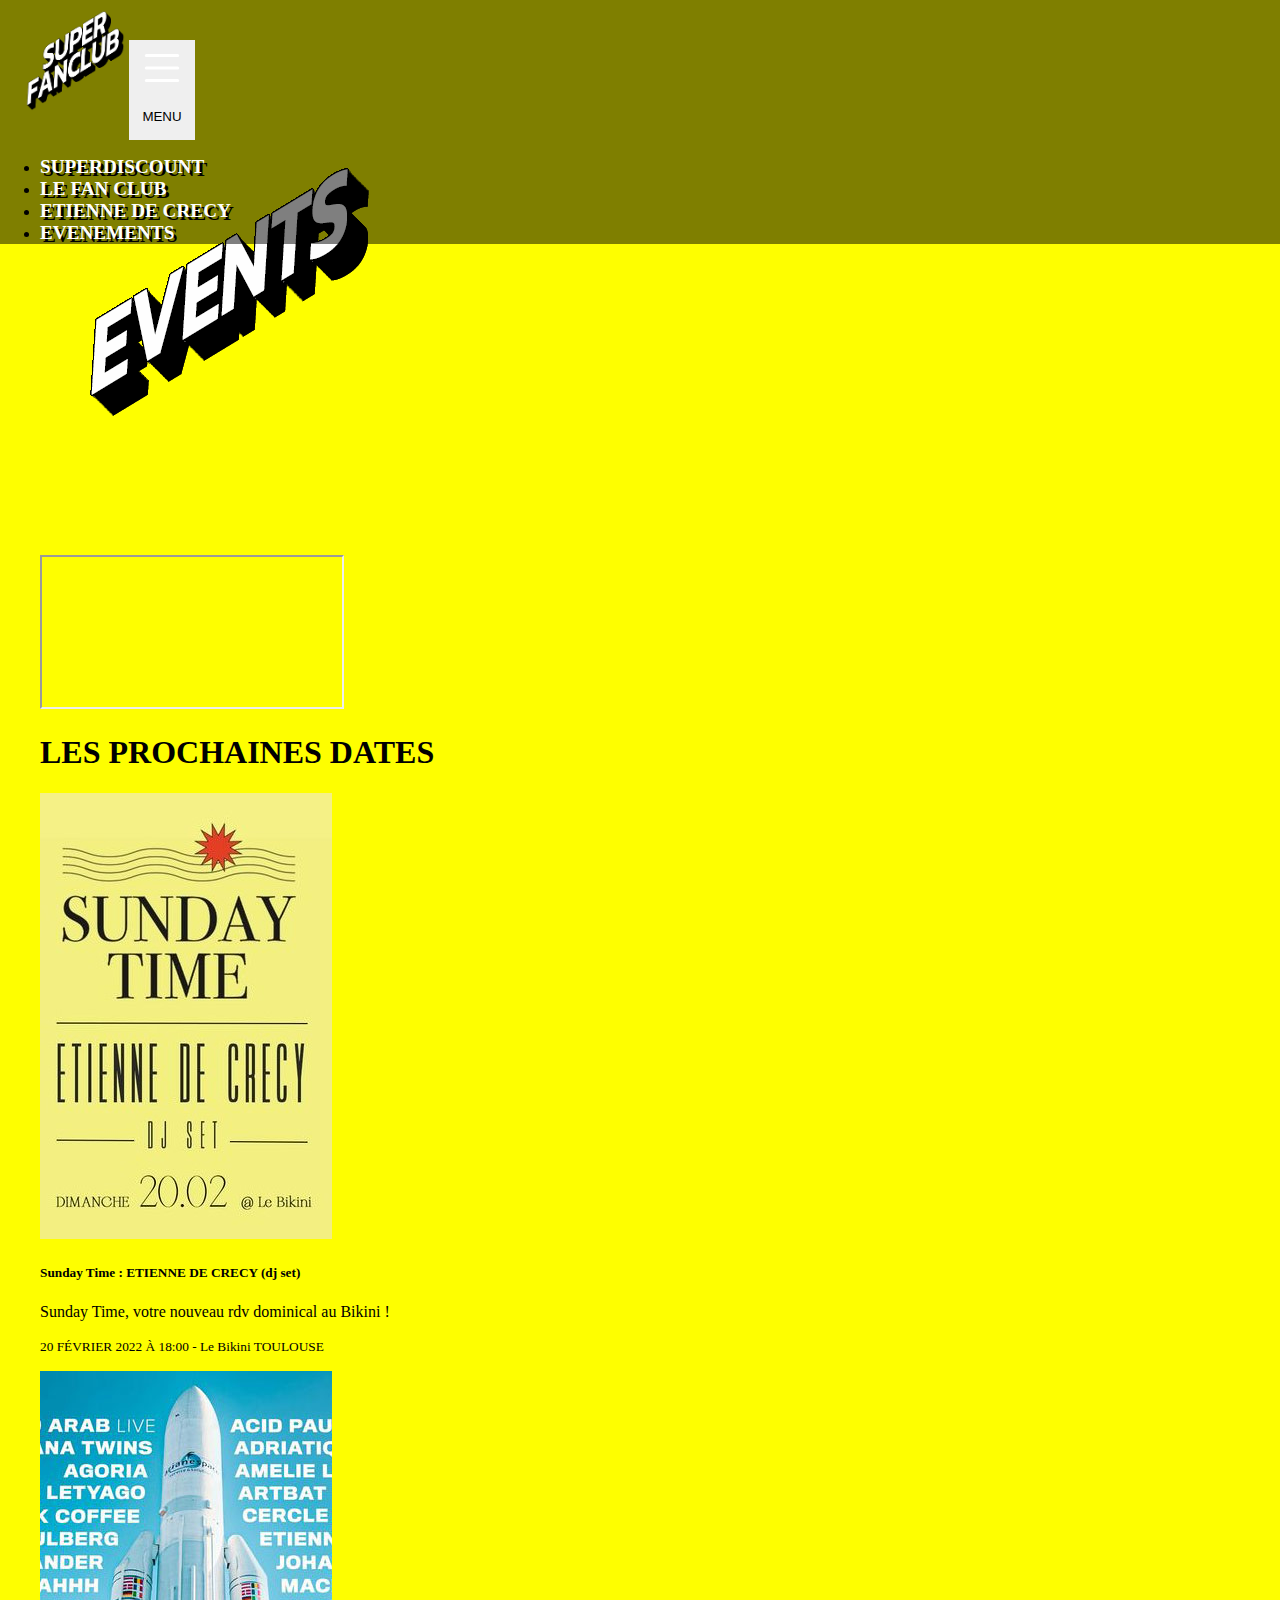
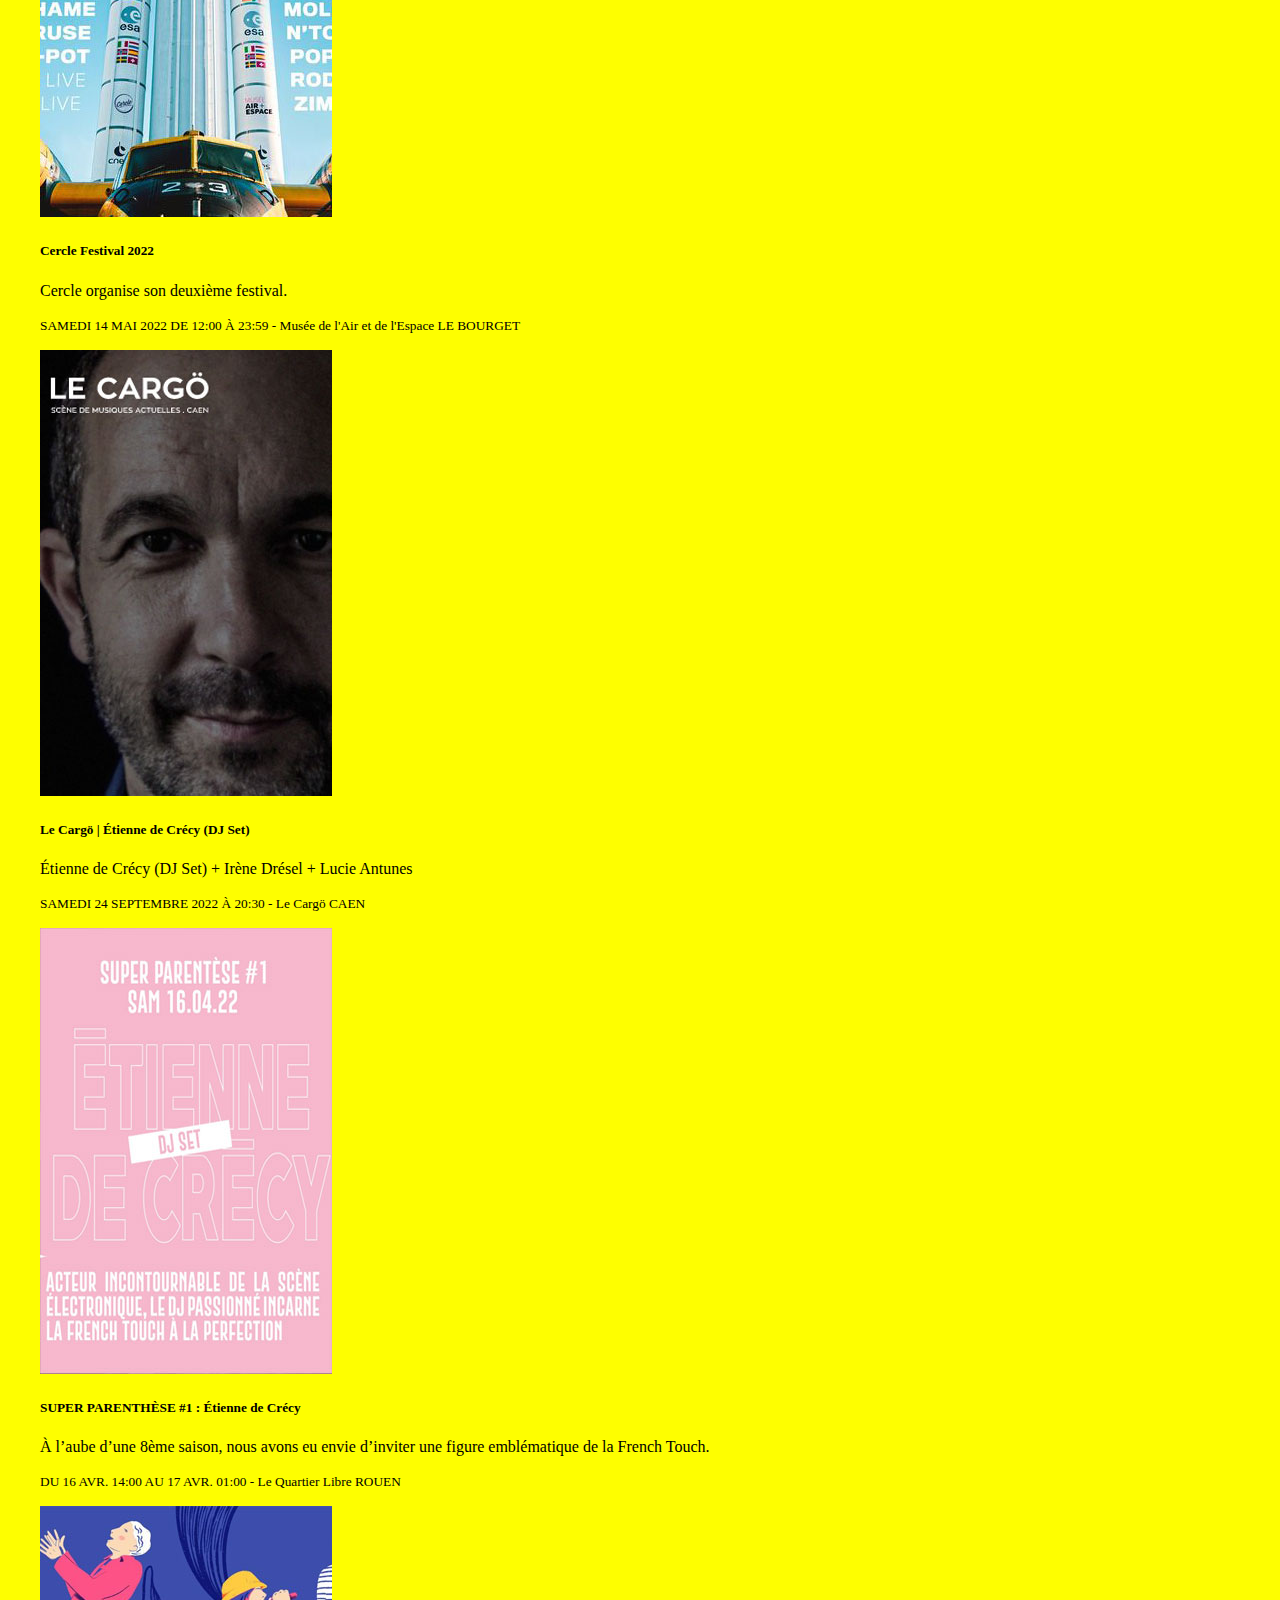
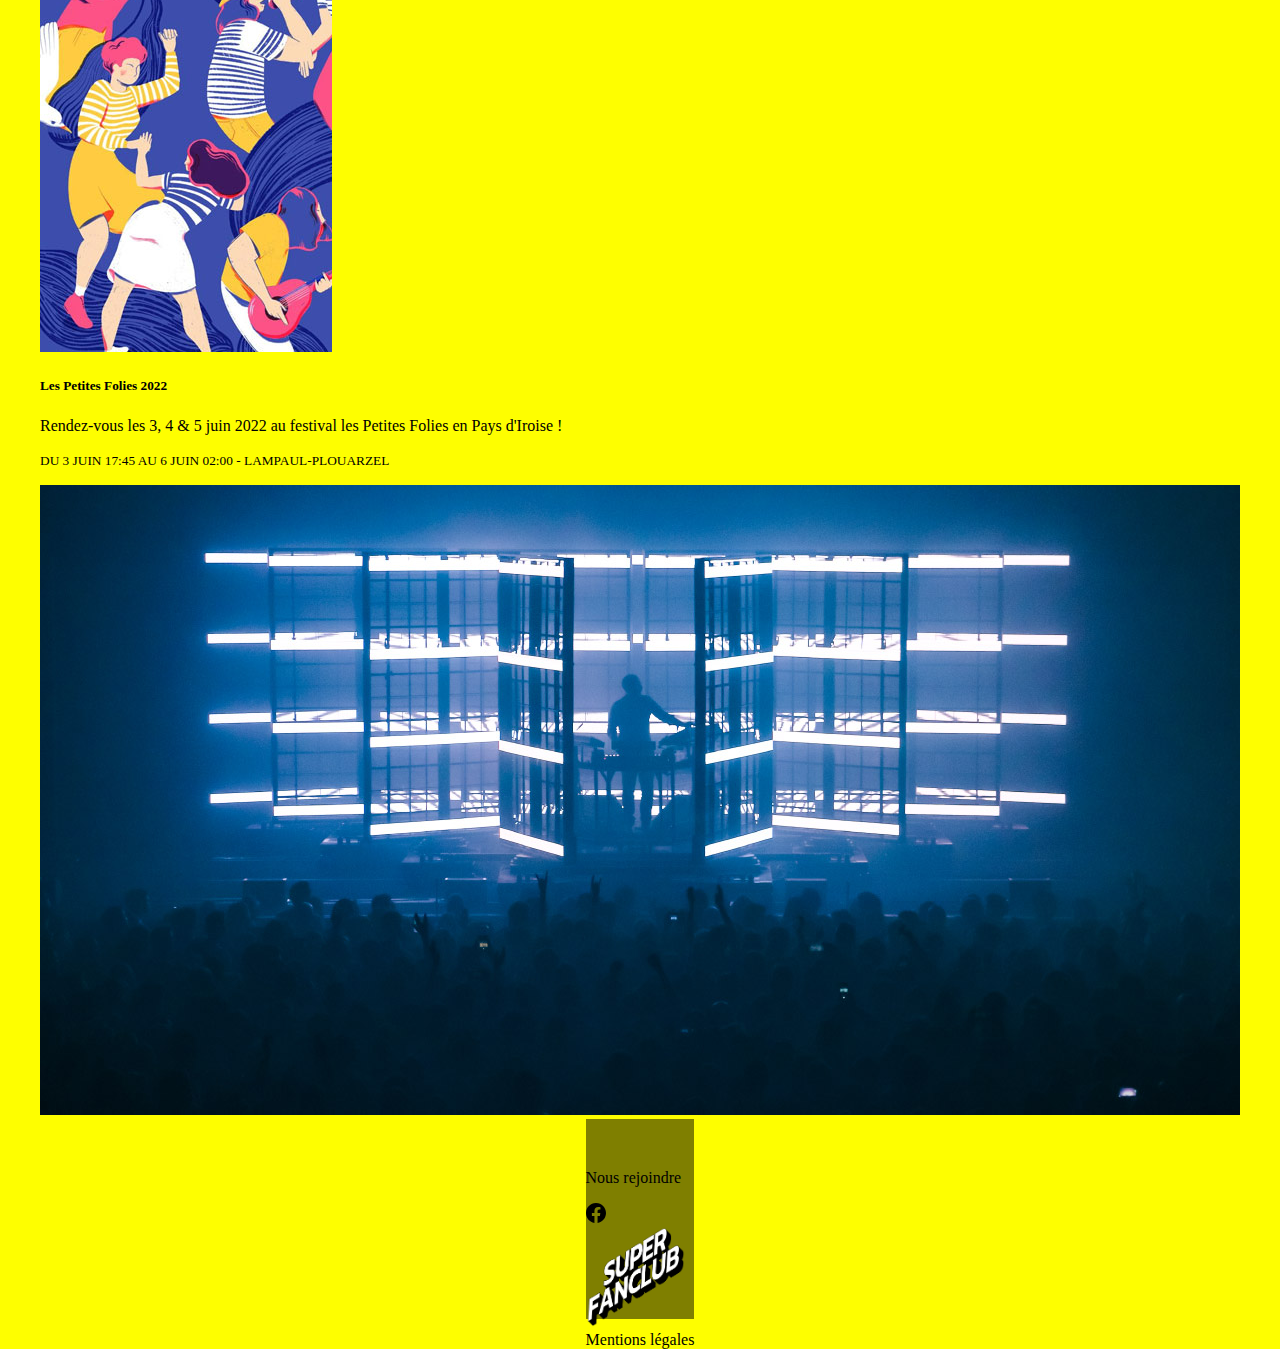
<file: events.html>
<!doctype html>
<html lang="fr">

<head>
  <!-- Required meta tags -->
  <meta charset="utf-8">
  <meta name="viewport" content="width=device-width, initial-scale=1">
  <!-- Bootstrap CSS -->
  <link href="https://cdn.jsdelivr.net/npm/bootstrap@5.1.3/dist/css/bootstrap.min.css" rel="stylesheet"
    integrity="sha384-1BmE4kWBq78iYhFldvKuhfTAU6auU8tT94WrHftjDbrCEXSU1oBoqyl2QvZ6jIW3" crossorigin="anonymous">
  <link href="style.css" rel="stylesheet" type="text/css" media="all">
  <title>SUPER FAN CLUB - le club des super fan de SUPER DISCOUNT </title>
</head>

<body>
  <!-- home page  -->
  <div class="containerevent">

   <!-- Responsive navbar-->
   <nav class="navbar navbar-expand-lg navbar-light sticky-top">
    <div class="container-fluid">

      <a href="#">
        <img class="logo " src="assets/images/logo.png" alt="logo super fan club">
      </a>

      <button class="navbar-toggler" type="button" data-bs-toggle="collapse"
        data-bs-target="#navbarSupportedContent" aria-controls="navbarSupportedContent" aria-expanded="false"
        aria-label="Toggle navigation">
        <!-- <span class="navbar-toggler-icon text-white"></span> -->
        <img class="nav-burger" src="assets/images/list.svg" alt="" width="50px" height="">
        <p class="fs-6 text">MENU</p>
      </button>

      <div class="collapse navbar-collapse" id="navbarSupportedContent">
        <div class="closeMenuMobil text-end"><svg xmlns="http://www.w3.org/2000/svg" width="50" height="50"
            fill="currentColor" class="bi bi-x-square" viewBox="0 0 16 16">
            <path
              d="M14 1a1 1 0 0 1 1 1v12a1 1 0 0 1-1 1H2a1 1 0 0 1-1-1V2a1 1 0 0 1 1-1h12zM2 0a2 2 0 0 0-2 2v12a2 2 0 0 0 2 2h12a2 2 0 0 0 2-2V2a2 2 0 0 0-2-2H2z" />
            <path
              d="M4.646 4.646a.5.5 0 0 1 .708 0L8 7.293l2.646-2.647a.5.5 0 0 1 .708.708L8.707 8l2.647 2.646a.5.5 0 0 1-.708.708L8 8.707l-2.646 2.647a.5.5 0 0 1-.708-.708L7.293 8 4.646 5.354a.5.5 0 0 1 0-.708z" />
          </svg>
        </div>
        <ul class="navbar-nav ms-auto mb-2 mb-lg-0">
            <li class="nav-item me-4"><a class="nav-link nav-mobil-font-size" href="index.html#superdiscount">SUPERDISCOUNT</a></li>
            <li class="nav-item me-4"><a class="nav-link nav-mobil-font-size" href="index.html#superfanclub">LE FAN CLUB</a></li>
            <li class="nav-item me-4"><a class="nav-link nav-mobil-font-size" href="index.html#etienne-de-crecy">ETIENNE DE CRECY</a></li>
            <li class="nav-item me-3"><a class="nav-link nav-mobil-font-size" href="events.html">EVENEMENTS</a></li>
          </ul>
        </div>
      </div>
    </nav>
  </div>
  <!-- container contenu de page -->
  <div class="container">

    <!-- section 1 -->
    <section id="" class="superdiscount">
      <!-- section 1 ligne 1   -->
      <div class="row mt-2 g-5">
        <!-- logo superdiscount -->
        <div class="text-start">
          <img src="assets/images/events.png" alt="">
          <div class="ratio ratio-16x9">
            <iframe src="https://www.youtube.com/embed/EC8jwUd7V9U" title="YouTube video player"
              allow="accelerometer; autoplay; clipboard-write; encrypted-media; gyroscope; picture-in-picture"
              allowfullscreen></iframe>
          </div>
        </div>
        <!-- section 1 colonne 1 -->
        <h1 class="fw-light">LES PROCHAINES DATES</h1>
        <div class="col-md text-center">
          <a target="blank" href="https://lebikini.com/2022/02/20/sunday-time-etienne-de-crecy-dj-set/">
            <div class="card mb-3 m-auto">
              <div class="row g-0">
                <div class="col-md-4">
                  <img src="assets/images/event_1.jpg" class="img-fluid rounded-start"
                    alt="Sunday Time : ETIENNE DE CRECY (dj set)">
                </div>
                <div class="col-md-8">
                  <div class="card-body">
                    <h5 class="card-title">Sunday Time : ETIENNE DE CRECY (dj set)</h5>
                    <p class="card-text">Sunday Time, votre nouveau rdv dominical au Bikini !</p>
                    <p class="card-text"><small class="text-muted"><time>20 FÉVRIER 2022 À 18:00</time> - Le Bikini
                        TOULOUSE</small></p>
                  </div>
                </div>
              </div>
            </div>
          </a>

          <a target="blank" href="https://cercle-festival.com/">
            <div class="card mb-3 m-auto">
              <div class="row g-0">
                <div class="col-md-4">
                  <img src="assets/images/event_2.jpg" class="img-fluid rounded-start" alt="Cercle Festival 2022">
                </div>
                <div class="col-md-8">
                  <div class="card-body">
                    <h5 class="card-title">Cercle Festival 2022</h5>
                    <p class="card-text">Cercle organise son deuxième festival.</p>
                    <p class="card-text"><small class="text-muted"><time>SAMEDI 14 MAI 2022 DE 12:00 À 23:59</time> -
                        Musée de l'Air et
                        de l'Espace LE BOURGET</small></p>
                  </div>
                </div>
              </div>
            </div>
          </a>

          <a target="blank" href="https://lecargo.fr/programmation/concert/etienne-de-crecy-dj-set/">
            <div class="card mb-3 m-auto">
              <div class="row g-0">
                <div class="col-md-4">
                  <img src="assets/images/event_3.jpg" class="img-fluid rounded-start"
                    alt="Le Cargö | Étienne de Crécy (DJ Set)">
                </div>
                <div class="col-md-8">
                  <div class="card-body">
                    <h5 class="card-title">Le Cargö | Étienne de Crécy (DJ Set)</h5>
                    <p class="card-text">Étienne de Crécy (DJ Set) + Irène Drésel + Lucie Antunes</p>
                    <p class="card-text"><small class="text-muted"><time>SAMEDI 24 SEPTEMBRE 2022 À 20:30</time> - Le
                        Cargö
                        CAEN</small></p>
                  </div>
                </div>
              </div>
            </div>
          </a>

        </div>
        <!-- section 1 colonne 2 -->
        <div class="col-md text-center">

          <a target="blank"
            href="https://www.billetweb.fr/super-parenthese-1-etienne-de-crecy&multi=8488&color=505050&parent=lequartierlibrederouen&color=505050">
            <div class="card mb-3 m-auto">
              <div class="row g-0">
                <div class="col-md-4">
                  <img src="assets/images/event_4.jpg" class="img-fluid rounded-start"
                    alt="SUPER PARENTHÈSE #1 : Étienne de Crécy">
                </div>
                <div class="col-md-8">
                  <div class="card-body">
                    <h5 class="card-title">SUPER PARENTHÈSE #1 : Étienne de Crécy</h5>
                    <p class="card-text">À l’aube d’une 8ème saison, nous avons eu envie d’inviter une figure
                      emblématique
                      de la French Touch.</p>
                    <p class="card-text"><small class="text-muted"><time>DU 16 AVR. 14:00 AU 17 AVR. 01:00</time> - Le
                        Quartier Libre
                        ROUEN</small></p>
                  </div>
                </div>
              </div>
            </div>
          </a>

          <a target="blank" href="https://www.lespetitesfolies-iroise.com/etienne-de-crecy/">
            <div class="card mb-3 m-auto">
              <div class="row g-0">
                <div class="col-md-4">
                  <img src="assets/images/event_5.jpg" class="img-fluid rounded-start" alt="Les Petites Folies 2022">
                </div>
                <div class="col-md-8">
                  <div class="card-body">
                    <h5 class="card-title">Les Petites Folies 2022</h5>
                    <p class="card-text">Rendez-vous les 3, 4 & 5 juin 2022 au festival les Petites Folies en Pays
                      d'Iroise !</p>
                    <p class="card-text"><small class="text-muted"><time>DU 3 JUIN 17:45 AU 6 JUIN 02:00</time> -
                        LAMPAUL-PLOUARZEL</small></p>
                  </div>
                </div>
              </div>
            </div>
          </a>
        </div>
        <!-- section 1 ligne 2   -->
        <div class="row my-5">
          <div class="col-text-centermt-5 text-center">
            <img src="assets/images/live.jpg" class="shadow-lg w-100 mb-5" alt="disque">
          </div>
        </div>
    </section>
  </div>
  <footer class=" container-fluid">
    <div class="container footer">
      <div class="row text-center">

        <div class="col">
          <p>Nous rejoindre</p>
          <svg class="align-top" xmlns="http://www.w3.org/2000/svg" width="20" height="20" fill="currentColor"
            viewBox="0 0 16 16">
            <path
              d="M16 8.049c0-4.446-3.582-8.05-8-8.05C3.58 0-.002 3.603-.002 8.05c0 4.017 2.926 7.347 6.75 7.951v-5.625h-2.03V8.05H6.75V6.275c0-2.017 1.195-3.131 3.022-3.131.876 0 1.791.157 1.791.157v1.98h-1.009c-.993 0-1.303.621-1.303 1.258v1.51h2.218l-.354 2.326H9.25V16c3.824-.604 6.75-3.934 6.75-7.951z">
            </path>
          </svg>
        </div>
        <div class="col ">
          <img src="assets/images/logo.png" class="image-footer alt=" logo super fan club">
        </div>
        <div class="col">
          Mentions légales
        </div>
      </div>
    </div>
  </footer>
  <!-- Option 1: Bootstrap Bundle with Popper -->
  <script src="https://cdn.jsdelivr.net/npm/bootstrap@5.1.3/dist/js/bootstrap.bundle.min.js"
    integrity="sha384-ka7Sk0Gln4gmtz2MlQnikT1wXgYsOg+OMhuP+IlRH9sENBO0LRn5q+8nbTov4+1p"
    crossorigin="anonymous"></script>
  <script src="assets/js/script.js"></script>
</body>

</html>
</file>
<file: style.css>
body {
  background-color: #fefe00;
  color: #000;
  margin: 0;
  height: 100vh;
  display: grid;
  place-items: center;
  text-align: justify;
}

video.fullscreen {
  position: absolute;
  z-index: 0;
  object-fit: cover;
  width: 100%;
  height: 100%;
  top: 50%;
  left: 50%;
  transform: translate(-50%, -50%);
}

.containervideo {
  position: relative;
  display: grid;
  height: 100vh;
  width: 100%;
  margin: 0;
}

.containerevent {
  position: relative;
  display: grid;
  width: 100%;
  margin: 0;
}

.container-fluid {
  background-color: rgb(0 0 0 / 50%);
}

.content {
  display: flex;
  flex-direction: row;
  align-items: flex-start;
  justify-content: center;
}

.content>img {
  z-index: 1;
  width: 400px;
  transform: rotate(15deg)
}

.subtittle {
  font-size: 1.5rem;
}

.navbar {
  height: 150px
}

.nav-link {
  text-shadow: 3px 3px 0px #000000;
}

.navbar-light .navbar-nav .nav-link {
  color: #FFFFFF;
  font-weight: 900;
  font-size: 1.2rem;
}



.nav-link:link {
  color: #ffffff;
}

.nav-link:visited {
  color: #ffffff;
  text-decoration: underline rgb(255, 255, 255);
  text-underline-offset: 5px;
}

.nav-link:focus {
  color: #ffffff !important;
  text-decoration: underline rgb(255, 255, 255);
  text-underline-offset: 5px;
}

.navbar-light .navbar-nav .nav-link:hover {
  color: #ffffff;
  text-decoration: underline rgb(255, 255, 255);
  text-underline-offset: 5px;
  /* text-shadow: 1px 1px 0px #ffffff; */
}

.nav-link:active {
  color: #ffffff;
}


.navbar-light .navbar-toggler {
  border-color: rgba(0, 0, 0, 0);
}

.navbar-toggler:focus {
  text-decoration: none;
  outline: 0;
}

.text-white {
  color: white;
}

.nav-burger {
  filter: invert(100%);
}

.logo {
  margin-left: 25px;
  width: 100px;
  padding: 10px 0 10px 0;
}

.closeMenuMobil {
  background-color: #fefe00;
}

.closeMenuMobil>svg {
  margin: 50px;
}

.carousel-control-prev-icon {
  background-image: url("data:image/svg+xml,%3csvg xmlns='http://www.w3.org/2000/svg' viewBox='0 0 16 16' fill='%23fefe00'%3e%3cpath d='M11.354 1.646a.5.5 0 0 1 0 .708L5.707 8l5.647 5.646a.5.5 0 0 1-.708.708l-6-6a.5.5 0 0 1 0-.708l6-6a.5.5 0 0 1 .708 0z'/%3e%3c/svg%3e");
  filter: drop-shadow(2px 2px 0px #000000);
}

.carousel-control-next-icon {
  background-image: url("data:image/svg+xml,%3csvg xmlns='http://www.w3.org/2000/svg' viewBox='0 0 16 16' fill='%23fefe00'%3e%3cpath d='M4.646 1.646a.5.5 0 0 1 .708 0l6 6a.5.5 0 0 1 0 .708l-6 6a.5.5 0 0 1-.708-.708L10.293 8 4.646 2.354a.5.5 0 0 1 0-.708z'/%3e%3c/svg%3e");
  filter: drop-shadow(2px 2px 0px #000000);
}

a {
  text-decoration: none;
}

h5 {
  color: #000000
}

p {
  color: #000000
}

footer {
  height: 200px;
}

.footer {
  margin-top: 50px;
}

.image-footer {
  height: 100px;
}

@media screen and (max-width: 991px) {
  .navbar-nav {
    background-color: #fefe00;
    height: 60vh;
    align-items: center;
    padding-top: 50px;
    border-color: rgb(0, 0, 0);
    box-shadow: 1px 1px 3px #000000;
  }

  .nav-mobil-font-size {
    font-size: 2.5rem!important;
    line-height: 5rem!important;
  }

  .navbar-light .navbar-nav .nav-link {
    color: #000000;
    text-shadow: 1px 1px 0px #ffffff;
  }

  .nav-link:focus {
    color: #000000 !important;
  }

  .navbar-light .navbar-nav .nav-link:hover {
    color: #000000;
    text-decoration: underline rgb(0, 0, 0);
  }

  .navbar-collapse {
    margin-top: 2rem;
  }

  .logo {
    margin-left: 25px;
    width: 100px;
    padding: 10px 0 10px 0;
  }

  .navbar-toggler  {
    margin-right: 50px;
   }
  .navbar-toggler > p {
    color: #ffffff;
    font-size: 0.5 em;
   }
}

@media screen and (min-width: 991px) {
  .closeMenuMobil {
    display: none;
  }
}

@media screen and (max-width: 576px) {
  .content>img {
    width: 300px
  }
}

@media screen and (max-width: 992px) {
  .content>img {
    width: 300px
  }
}
</file>
